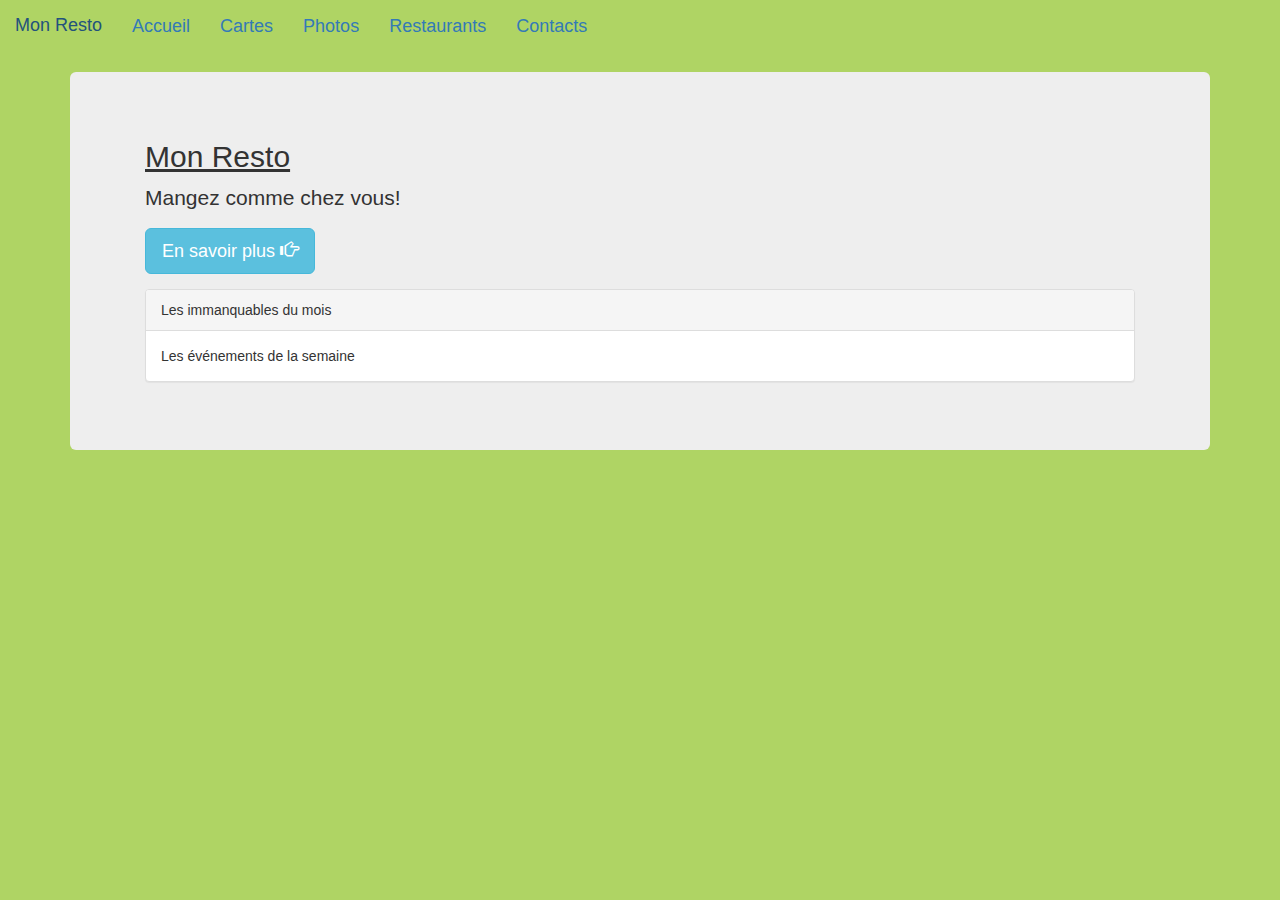
<file: site-web-bootstrap/index.html>
<!DOCTYPE>
<html>
    
<head>
    <meta charset="UTF-8">
    <meta name="description" content="Mon resto">
    <meta name="keywords" content="Resto">
    <meta name="author" content="Miriam">
    <link rel="stylesheet" href="https://maxcdn.bootstrapcdn.com/bootstrap/3.3.7/css/bootstrap.min.css">
    <link rel="stylesheet" href="index.css">


    <meta name="viewport" content="width=device-width, initial-scale=1.0">

    <title>Mon resto</title>
</head>

<body>

    <!-- <nav class="navbar navbar-toggleable-md navbar-light bg-faded">
        
<a class="navbar-brand" href="#">Mon Resto</a>
<div class="collapse navbar-collapse" id="navbarNavAltMarkup">
    <div class="navbar-nav">
        <a class="nav-item nav-link active" href="index.html">Accueil<span class="sr-only">(current)</span></a>
        <a class="nav-item nav-link" href="carte.html">Carte</a>
        <a class="nav-item nav-link" href="photos.html">Photos</a>
        <a class="nav-item nav-link" href="restaurants.html">Restaurants</a>

        <a class="nav-item nav-link disabled" href="contacts.html">Contact</a>
    </div>
</div>
    </nav>-->
    
    
        <a class="navbar-brand" href="#">Mon Resto</a>
    <nav class="navbar navbar-light bg-faded">
        <a class="navbar-brand" href="index.html">Accueil</a>
        <a class="navbar-brand" href="carte.html">Cartes</a>
        <a class="navbar-brand" href="photos.html">Photos</a>
        <a class="navbar-brand" href="restaurants.html">Restaurants</a>
        <a class="navbar-brand" href="contacts.html">Contacts</a>



    </nav>

    <div class="container">
        <div class="jumbotron">
            <div class="container">
                <h2>Mon Resto</h2>
                <p>Mangez comme chez vous!</p>
                <p><a class="btn btn-info btn-lg" role="button">En savoir plus  <span class="glyphicon glyphicon glyphicon-hand-right"></span></a></p>
                <div class="panel panel-default">
                    <div class="panel-heading">Les immanquables du mois</div>
                    <div class="panel-body">Les événements de la semaine</div>
                </div>
            </div>
        </div>
    </div>

</body>
</html>
</file>
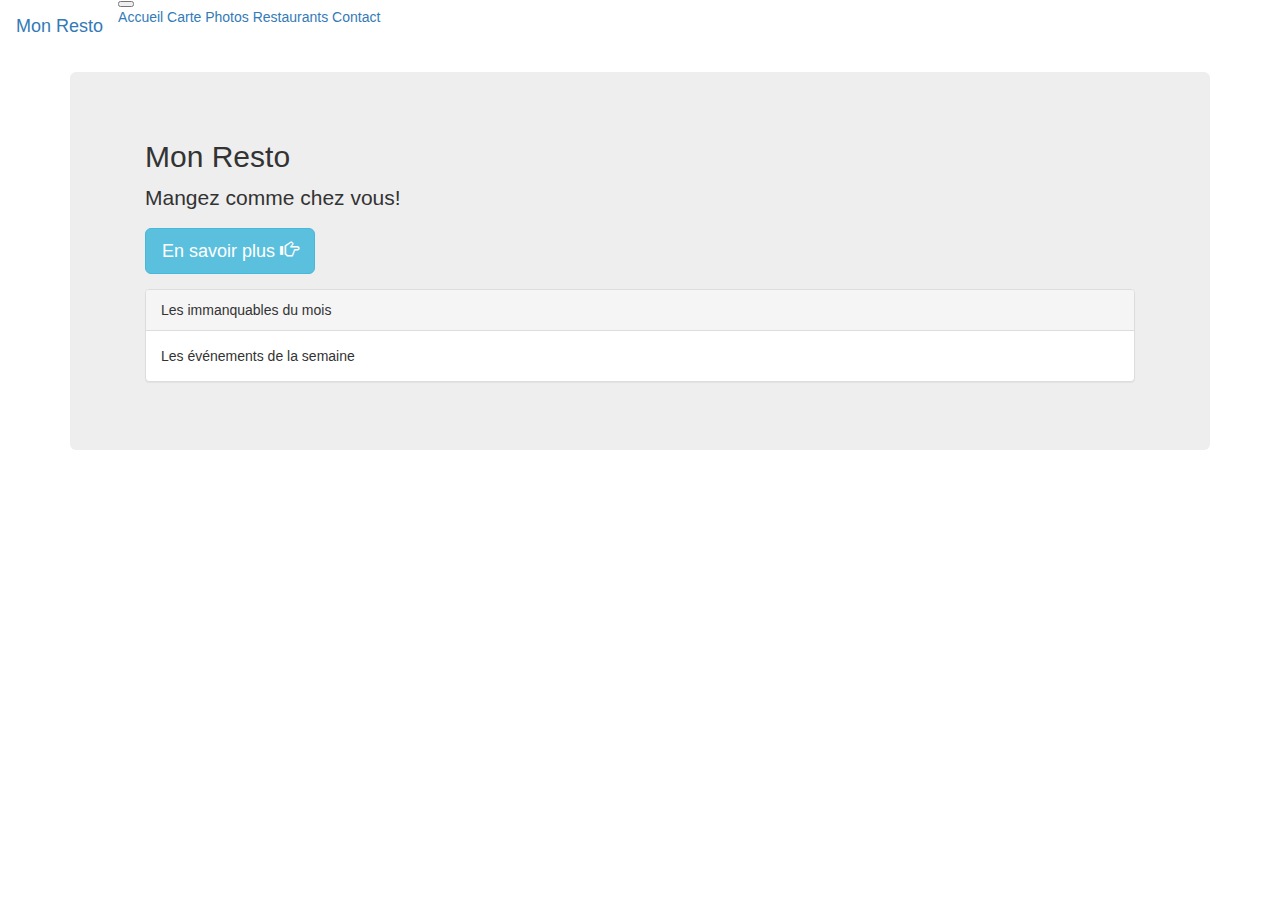
<file: site-web-bootstrap/poubelle/bootstrap1.html>
<!DOCTYPE>
<html>
    
<head>
    <meta charset="UTF-8">
    <meta name="description" content="Mon resto">
    <meta name="keywords" content="Resto">
    <meta name="author" content="Miriam">
    <link rel="stylesheet" href="https://maxcdn.bootstrapcdn.com/bootstrap/3.3.7/css/bootstrap.min.css">
             
    <meta name="viewport" content="width=device-width, initial-scale=1.0">

    <title>Mon resto</title>
</head>

<body>
    <nav class="navbar navbar-toggleable-md navbar-light bg-faded">
        <button class="navbar-toggler navbar-toggler-right" type="button" data-toggle="collapse" data-target="#navbarNavAltMarkup" aria-controls="navbarNavAltMarkup" aria-expanded="false" aria-label="Toggle navigation">
  
  </button>
        <a class="navbar-brand" href="#">Mon Resto</a>
        <div class="collapse navbar-collapse" id="navbarNavAltMarkup">
            <div class="navbar-nav">
                <a class="nav-item nav-link active" href="bootstrap1.html">Accueil<span class="sr-only">(current)</span></a>
                <a class="nav-item nav-link" href="bootstrap2.html">Carte</a>
                <a class="nav-item nav-link" href="bootstrap3.html">Photos</a>
                <a class="nav-item nav-link" href="bootstrap4.html">Restaurants</a>

                <a class="nav-item nav-link disabled" href="bootstrap5.html">Contact</a>
            </div>
        </div>
    </nav>
    <div class="container">
        <div class="jumbotron">
            <div class="container">
                <h2>Mon Resto</h2>
                <p>Mangez comme chez vous!</p>
                <p><a class="btn btn-info btn-lg" role="button">En savoir plus  <span class="glyphicon glyphicon glyphicon-hand-right"></span></a></p>
                <div class="panel panel-default">
                    <div class="panel-heading">Les immanquables du mois</div>
                    <div class="panel-body">Les événements de la semaine</div>
                </div>
            </div>
        </div>
    </div>

</body>
</html>
</file>
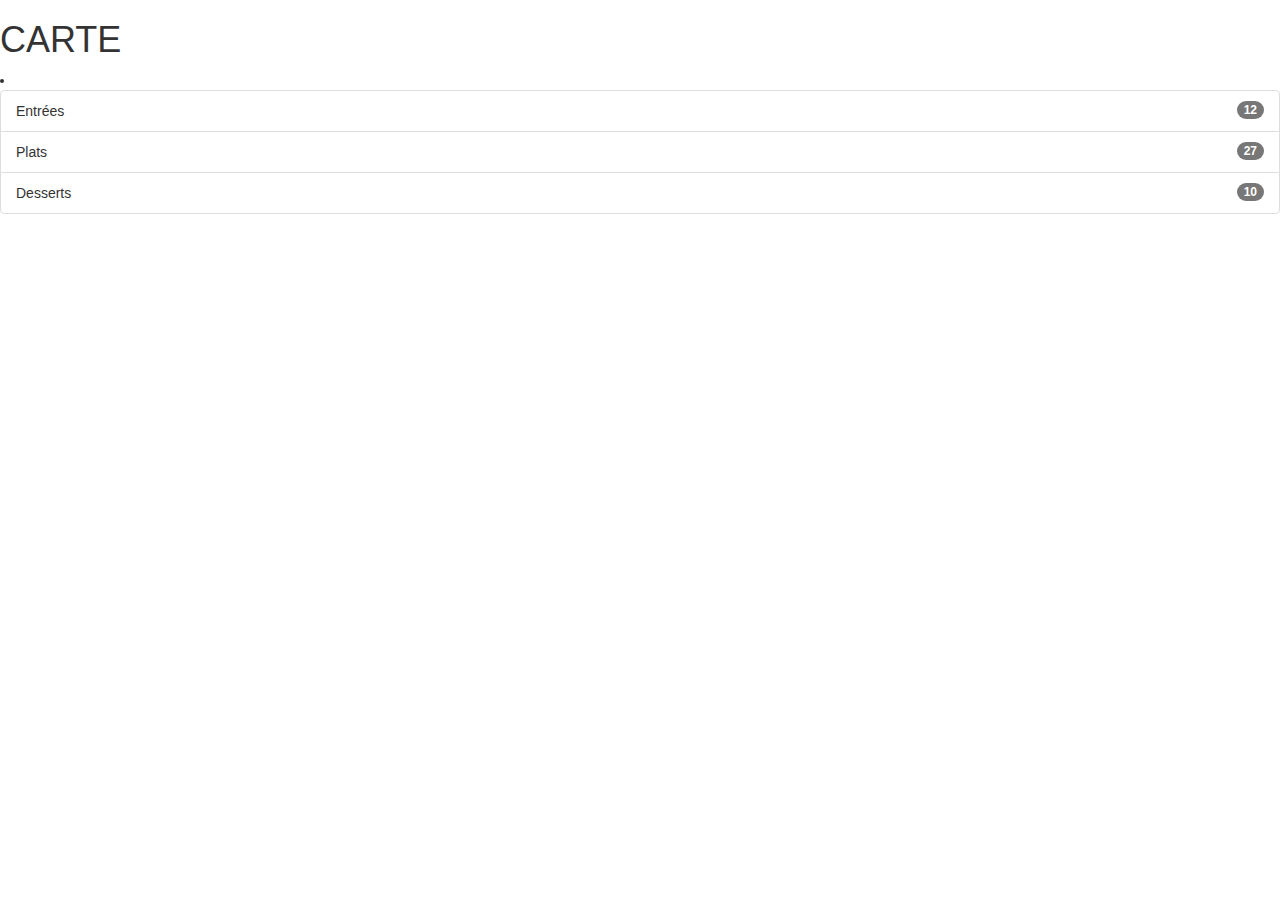
<file: site-web-bootstrap/poubelle/bootstrap2.html>
<!DOCTYPE>
<html>
    
<head>
    <meta charset="UTF-8">
    <meta name="description" content="Mon resto">
    <meta name="keywords" content="Resto">
    <meta name="author" content="Miriam">
    <link rel="stylesheet" href="https://maxcdn.bootstrapcdn.com/bootstrap/3.3.7/css/bootstrap.min.css">
             
    <meta name="viewport" content="width=device-width, initial-scale=1.0">

    <title>Mon resto</title>
</head>
    
     <body>
        <h1>CARTE</h1>
          <li><ul class="list-group">
  <li class="list-group-item">Entrées<span class="badge">12</span></li>
  <li class="list-group-item">Plats<span class="badge">27</span></li> 
  <li class="list-group-item">Desserts<span class="badge">10</span></li> 
</ul>
</file>
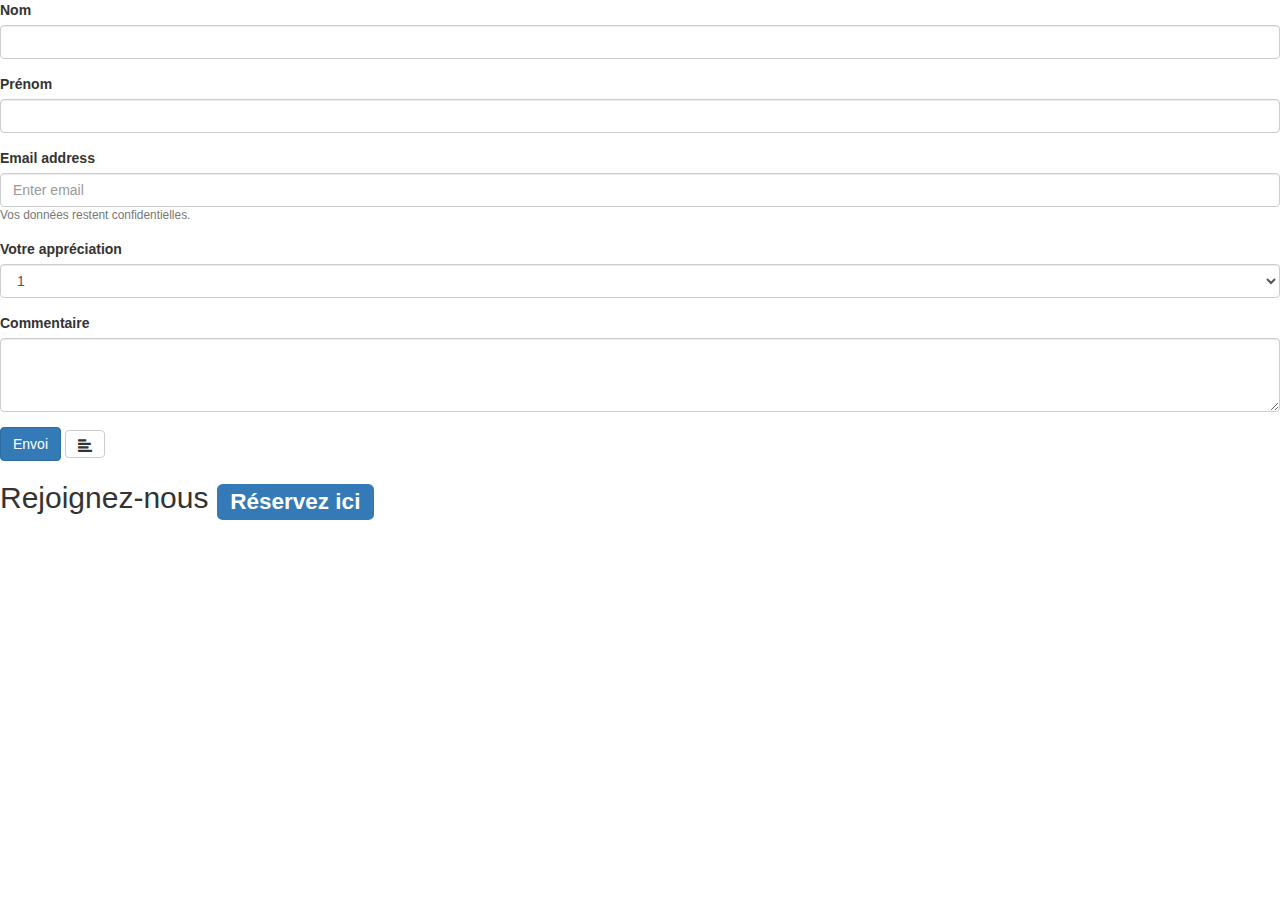
<file: site-web-bootstrap/poubelle/bootstrap5.html>
<!DOCTYPE>
<html>

<head>
    <meta charset="UTF-8">
    <meta name="description" content="Mon resto">
    <meta name="keywords" content="Resto">
    <meta name="author" content="Miriam">
    <link rel="stylesheet" href="https://maxcdn.bootstrapcdn.com/bootstrap/3.3.7/css/bootstrap.min.css">

    <meta name="viewport" content="width=device-width, initial-scale=1.0">

    <title>Mon resto</title>
</head>

<body>

    <form>

        <div class="form-group">
            <label for="exampleName">Nom</label>
            <input type="Nom" class="form-control" id="exampleName">
        </div>

        <div class="form-group">
            <label for="examplePrénom">Prénom</label>
    <input type="text" class="form-control" id="examplePrenom">
    </div>
       
     <div class="form-group ">
    <label for="exampleInputEmail ">Email address</label>
    <input type="email " class="form-control " id="exampleInputEmail " aria-describedby="emailHelp " placeholder="Enter email ">
    <small id="emailHelp " class="form-text text-muted ">Vos données restent confidentielles.</small>
                                                      
  </div>
  <div class="form-group ">
    <label for="Stars ">Votre appréciation</label>
    <select class="form-control " id="appréciations ">
      <option>1</option>
      <option>2</option>
      <option>3</option>
      <option>4</option>
      <option>5</option>
    </select>
  </div>
  
  <div class="form-group ">
    <label for="VotreCommentaire ">Commentaire</label>
    <textarea class="form-control " id="votreCommentaire " rows="3 "></textarea>
  </div>
 
 
  
  <button type="submit " class="btn btn-primary ">Envoi</button>
       <button type="button " class="btn btn-default " aria-label="Left Align ">
  <span class="glyphicon glyphicon-align-left " aria-hidden="true "></span>
</button>
</form>
   <h2>Rejoignez-nous <span class="label label-primary ">Réservez ici</span></h2>    
    </body>
 </html>
</file>
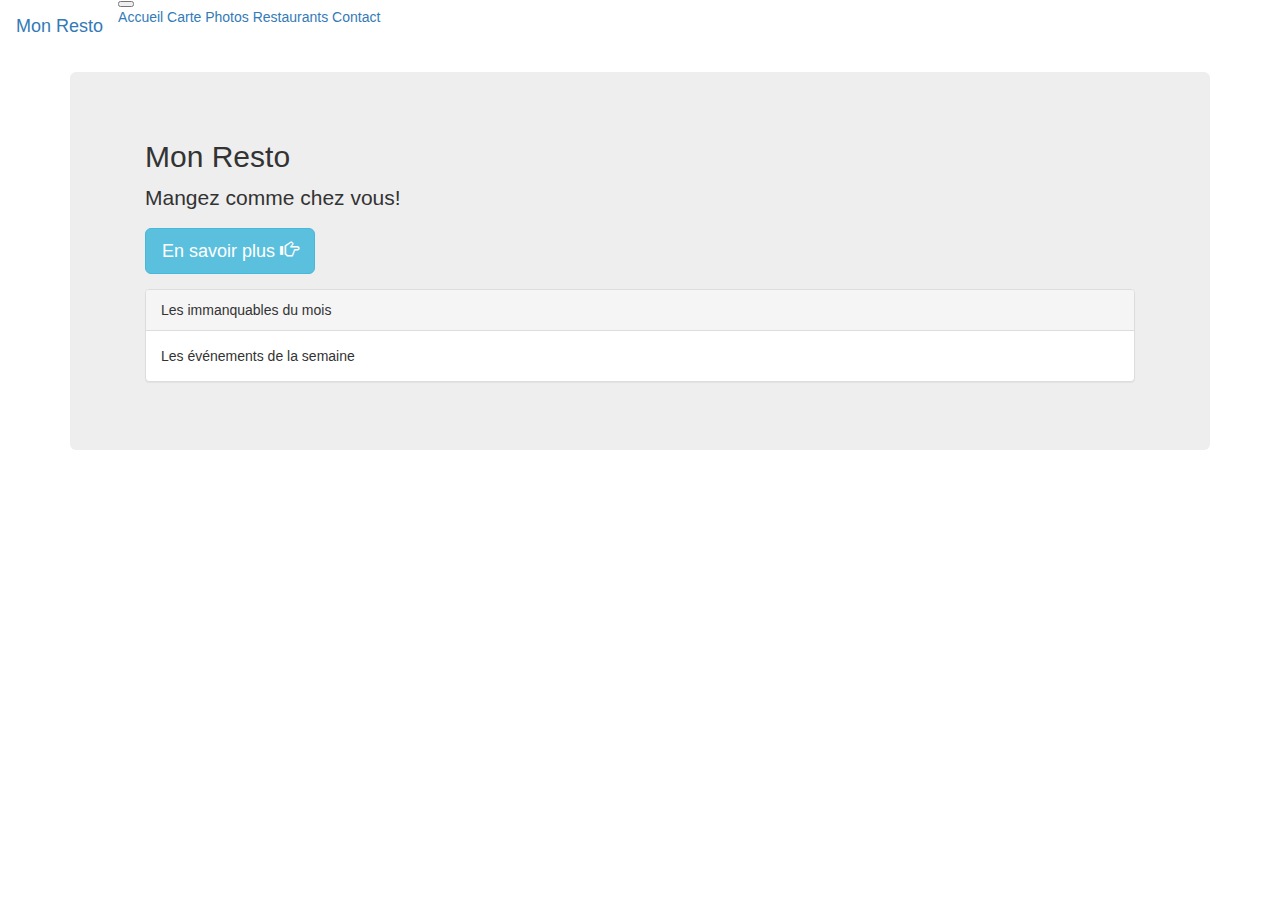
<file: site-web-bootstrap/poubelle/index-bootstrap.html>
<!DOCTYPE>
<html>
    
<head>
    <meta charset="UTF-8">
    <meta name="description" content="Mon resto">
    <meta name="keywords" content="Resto">
    <meta name="author" content="Miriam">
    <link rel="stylesheet" href="https://maxcdn.bootstrapcdn.com/bootstrap/3.3.7/css/bootstrap.min.css">
             
    <meta name="viewport" content="width=device-width, initial-scale=1.0">

    <title>Mon resto</title>
</head>

<body>
    <nav class="navbar navbar-toggleable-md navbar-light bg-faded">
        <button class="navbar-toggler navbar-toggler-right" type="button" data-toggle="collapse" data-target="#navbarNavAltMarkup" aria-controls="navbarNavAltMarkup" aria-expanded="false" aria-label="Toggle navigation">
  
  </button>
        <a class="navbar-brand" href="#">Mon Resto</a>
        <div class="collapse navbar-collapse" id="navbarNavAltMarkup">
            <div class="navbar-nav">
                <a class="nav-item nav-link active" href="index-bootstrap.html">Accueil<span class="sr-only">(current)</span></a>
                <a class="nav-item nav-link" href="carte.html">Carte</a>
                <a class="nav-item nav-link" href="photos.html">Photos</a>
                <a class="nav-item nav-link" href="restaurants.html">Restaurants</a>

                <a class="nav-item nav-link disabled" href="bootstrap5.html">Contact</a>
            </div>
        </div>
    </nav>
    <div class="container">
        <div class="jumbotron">
            <div class="container">
                <h2>Mon Resto</h2>
                <p>Mangez comme chez vous!</p>
                <p><a class="btn btn-info btn-lg" role="button">En savoir plus  <span class="glyphicon glyphicon glyphicon-hand-right"></span></a></p>
                <div class="panel panel-default">
                    <div class="panel-heading">Les immanquables du mois</div>
                    <div class="panel-body">Les événements de la semaine</div>
                </div>
            </div>
        </div>
    </div>

</body>
</html>
</file>
<file: site-web-bootstrap/index.css>
body {
    background-color: AFD464;
    margin: 0;
    padding: 0;
}

@media only screen and (max-width: 768px) {
    /* For mobile phones: */
    [class*="col-"] {
        width: 100%;
    }
}

@media only screen and (max-width: 992px) {
    /* For mobile phones: */
    [class*="col-"] {
        width: 100%;
    }
}



.row {
    text-align: center;
    margin: 90px;
}
h2{
    text-decoration: underline;
    text-shadow: 
    color: blue;
}

li {
    width: 250px;
    display: inline-block;
    display: inherit;
}

.list-group {
   
    list-style-position: inside;
    width: 15px;
    height: 10px;
}
</file>
